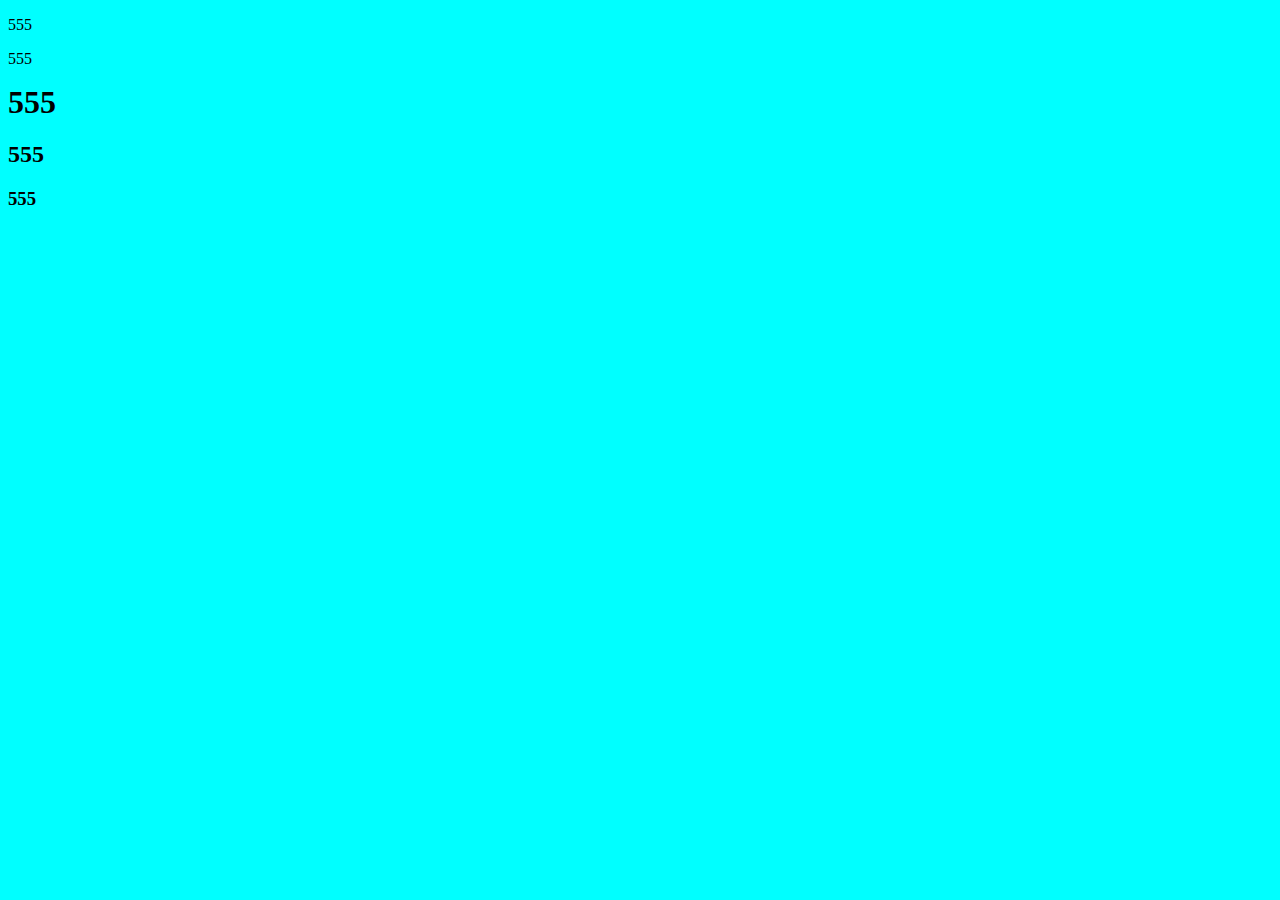
<file: index.html>
<!DOCTYPE html>
<html lang="en">
<head>
    <meta charset="UTF-8">
    <meta http-equiv="X-UA-Compatible" content="IE=edge">
    <meta name="viewport" content="width=device-width, initial-scale=1.0">
    <title>Document</title>
    <link rel="stylesheet" href="style.css"
    t>
</head>
<body>
    <div>
    <P id="lip">555</P>
    <P class="city">555</P>

    <nav id="lip1">
        <h1>555</h1>
        <h2>555</h2>
        <h3>555</h3>
    </nav>
</div>
</body>
</html>
</file>
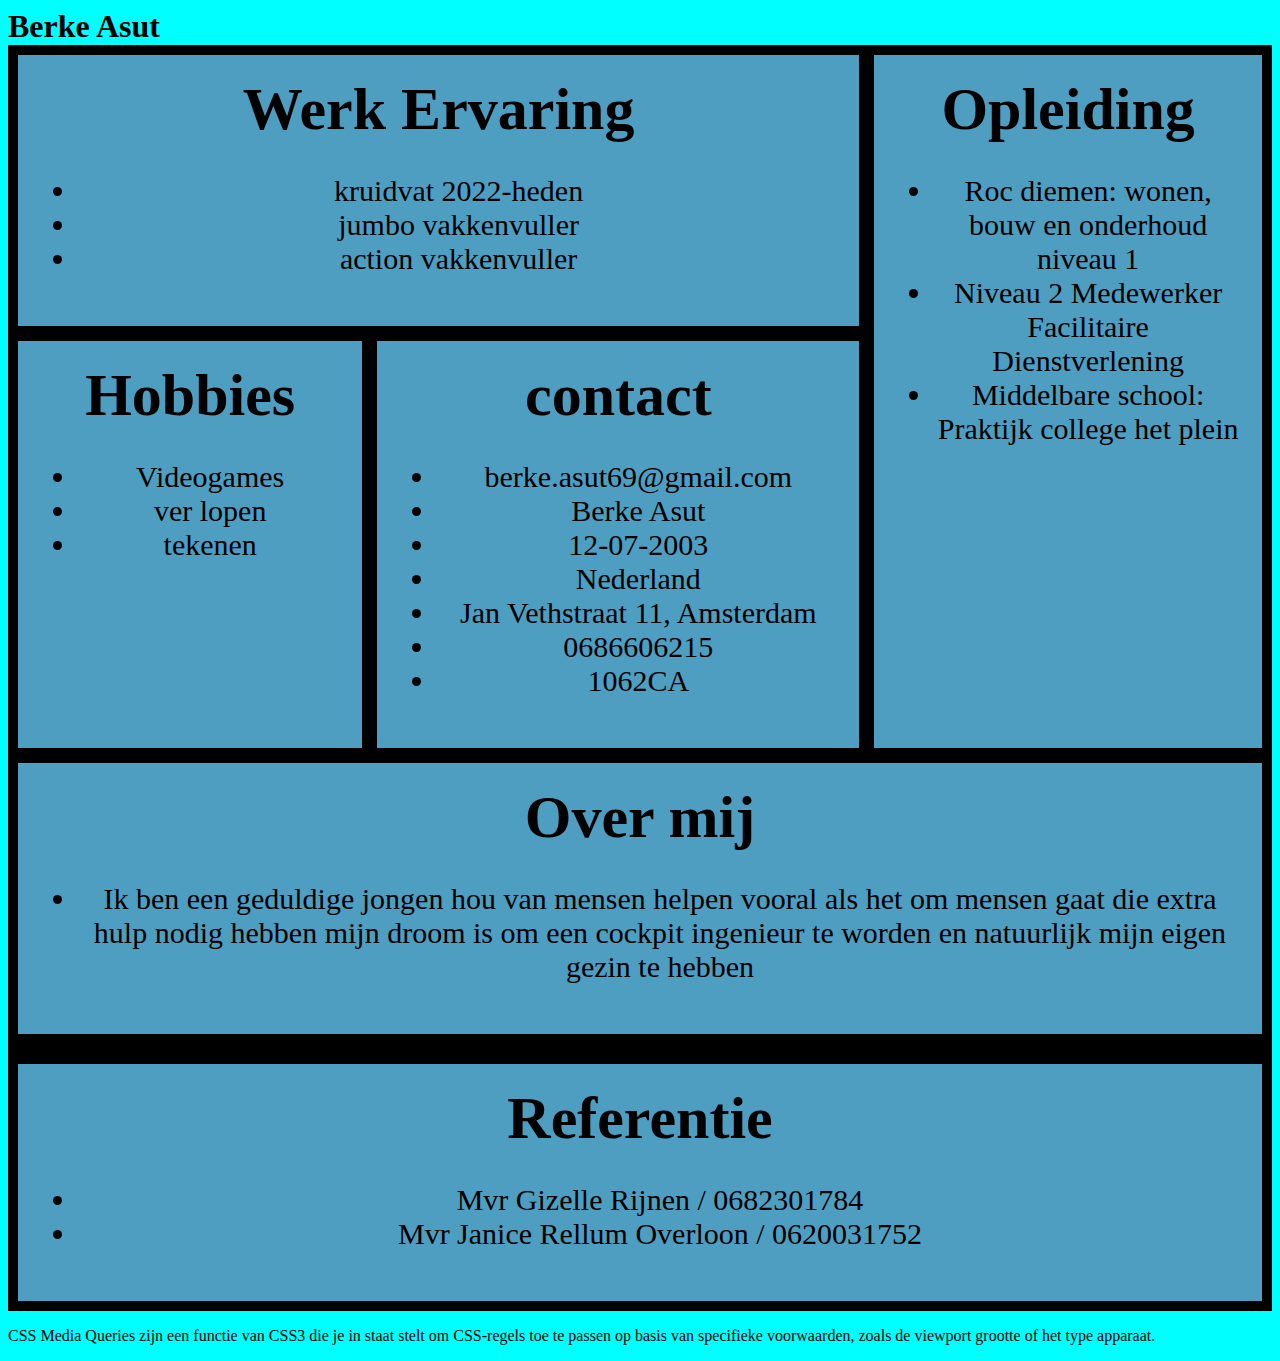
<file: Berke Asut.html>
<!DOCTYPE html>
<html lang="en">
<head>
<meta charset="UTF-8">
<meta name="viewport" content="width=device-width, initial-scale=1">
<title>Mijn CV</title>
<link rel="stylesheet" href="style.css" type="text/css">
</head>

<body>
<h1>Berke Asut</h1>

<div class="grid-container">

<div class="grid-item item1">
<h1>Werk Ervaring</h1>
<ul>
<li>kruidvat 2022-heden</li>
<li>jumbo vakkenvuller</li>
<li>action vakkenvuller</li>
</ul>
</div>

<div class="grid-item item2">
<h1>Opleiding</h1>
<ul>
<li>Roc diemen: wonen, bouw en onderhoud niveau 1</li>
<li>Niveau 2 Medewerker Facilitaire Dienstverlening</li>
<li>Middelbare school: Praktijk college het plein</li>
</ul>
</div>

<div class="grid-item item3">
<h1>Hobbies</h1>
<ul>
<li>Videogames</li>
<li>ver lopen</li>
<li>tekenen</li>
</ul>
</div>

<div class="grid-item item4">
<h1>contact</h1> 
<ul>
<li>berke.asut69@gmail.com</li>
<li>Berke Asut</li>
<li>12-07-2003</li>
<li>Nederland</li>
<li>Jan Vethstraat 11, Amsterdam</li>
<li>0686606215</li>
<li>1062CA</li> 
</ul>
</div>

<div class="grid-item item5">
<h1>Over mij</h1>
<ul>
<li>
Ik ben een geduldige jongen hou van mensen helpen vooral als het om mensen gaat die extra hulp nodig hebben mijn droom is om een cockpit ingenieur te worden en natuurlijk mijn eigen gezin te hebben
</li>
</ul>
</div>

<div class="grid-item item6">
<h1>Referentie</h1>
<ul>
<li>Mvr Gizelle Rijnen / 0682301784</li>
<li>Mvr Janice Rellum Overloon / 0620031752</li>
</ul>
</div>

</div>

<!-- This is a comment -->
<p>CSS Media Queries zijn een functie van CSS3 die je in staat stelt om CSS-regels toe te passen op basis van specifieke voorwaarden, zoals de viewport grootte of het type apparaat.</p>
<!-- Comments are not displayed in the browser -->

  </body></html>
</file>
<file: style.css>
.grid-container {

  display: grid;

  gap: 15px;

  background-color:black;

  padding: 10px;

}

.grid-item {

  background-color: rgba(97, 198, 242, 0.8);

  text-align: center;

  padding: 20px;

  font-size: 30px;

}

.item1 {

  grid-column: 1 / span 2;

  grid-row: 1;

}

.item2 {

  grid-column: 3;

  grid-row: 1 / span 2;

}

.item5 {

  grid-column: 1 / span 3;

  grid-row: 3;

}

.item6{
  grid-column: span 3;
 grid-row: 5;
}



body{

  background-color:aqua;

}

h1{

  color:black;
  display: inline;
  justify-content: center;
}

@media screen and (max-width: 600px) {

  .container {

    grid-template-columns: repeat(2, 1fr);

  }

}
</file>
